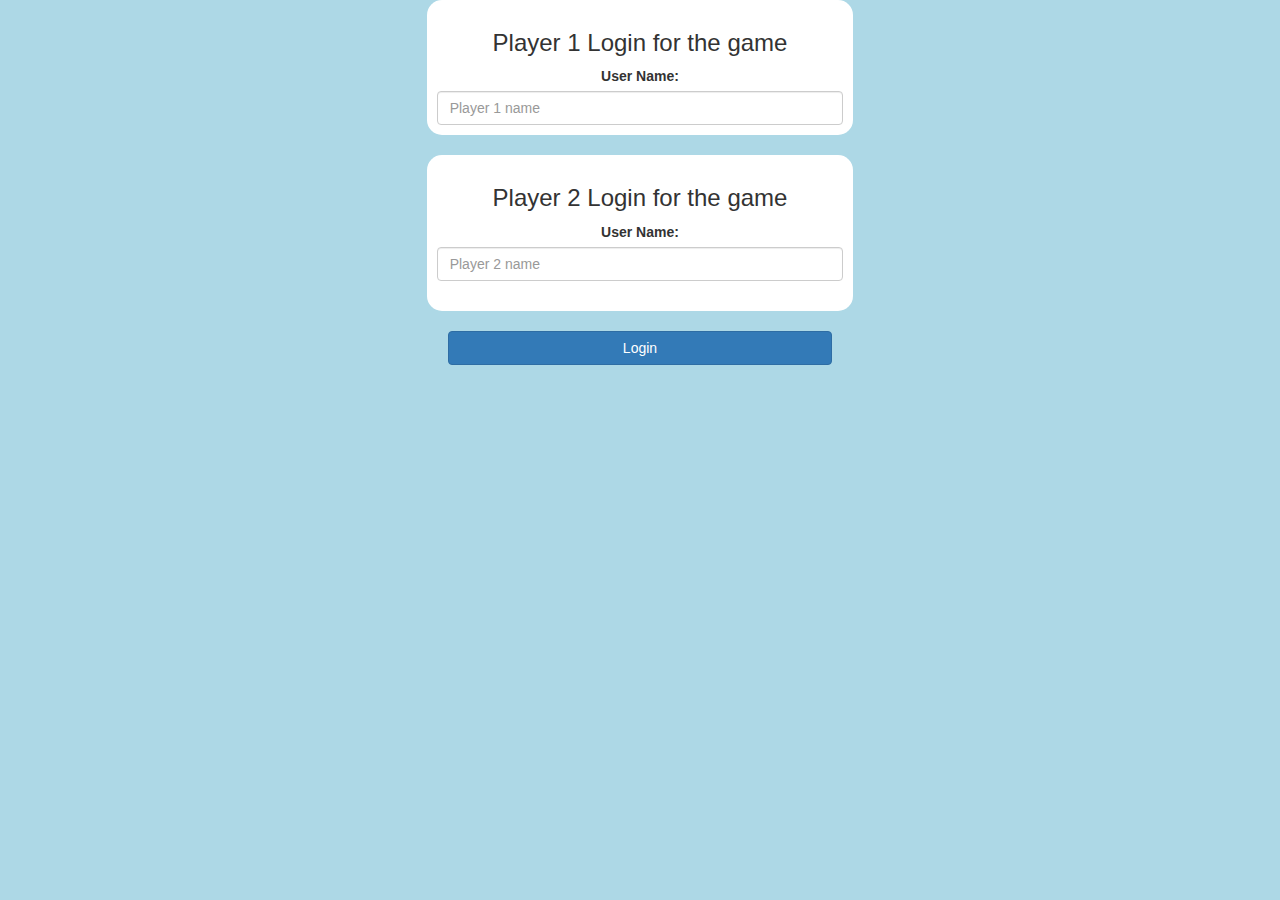
<file: index.html>
<html>
    <head>
    <title>Maths Quiz Game</title>
    <link rel="stylesheet" href="https://maxcdn.bootstrapcdn.com/bootstrap/3.4.0/css/bootstrap.min.css">
    <script src="http://ajax.googleapis.com/ajax/libs/jquery/3.4.1/jquery.min.js"></script>   
    <script src="https://maxcdn.bootstrapcdn.com/bootstrap/3.4.0/js/bootstrap.min.js"></script>  

    <link rel="stylesheet" type="text/css" href="quiz_game.css">
    <script src="quiz_game_login.js"></script>
    </head>

    <body>
        <center>
            <div class="col-lg-4 col-sm-8 col-xs-11 login_div1">
                <h3>Player 1 Login for the game</h3>
                <label>User Name:</label>
                <input type="text" id= "player1_name_input" class="form-control" placeholder= "Player 1 name"
            >
            </div>
            
            <br>
            
            <div class="col-lg-4 col-sm-8 col-xs-11 login_div2">
                <h3>Player 2 Login for the game</h3>
                <label>User Name:</label>
                <input type="text" id= "player2_name_input" class="form-control" placeholder= "Player 2 name"
            >
            <br>
            </div>
            
            <br>
            
            <button style= "width:30%" class="btn btn-primary" onclick="addUser()">Login</button> 
            </center>


    </body>
</html>
</file>
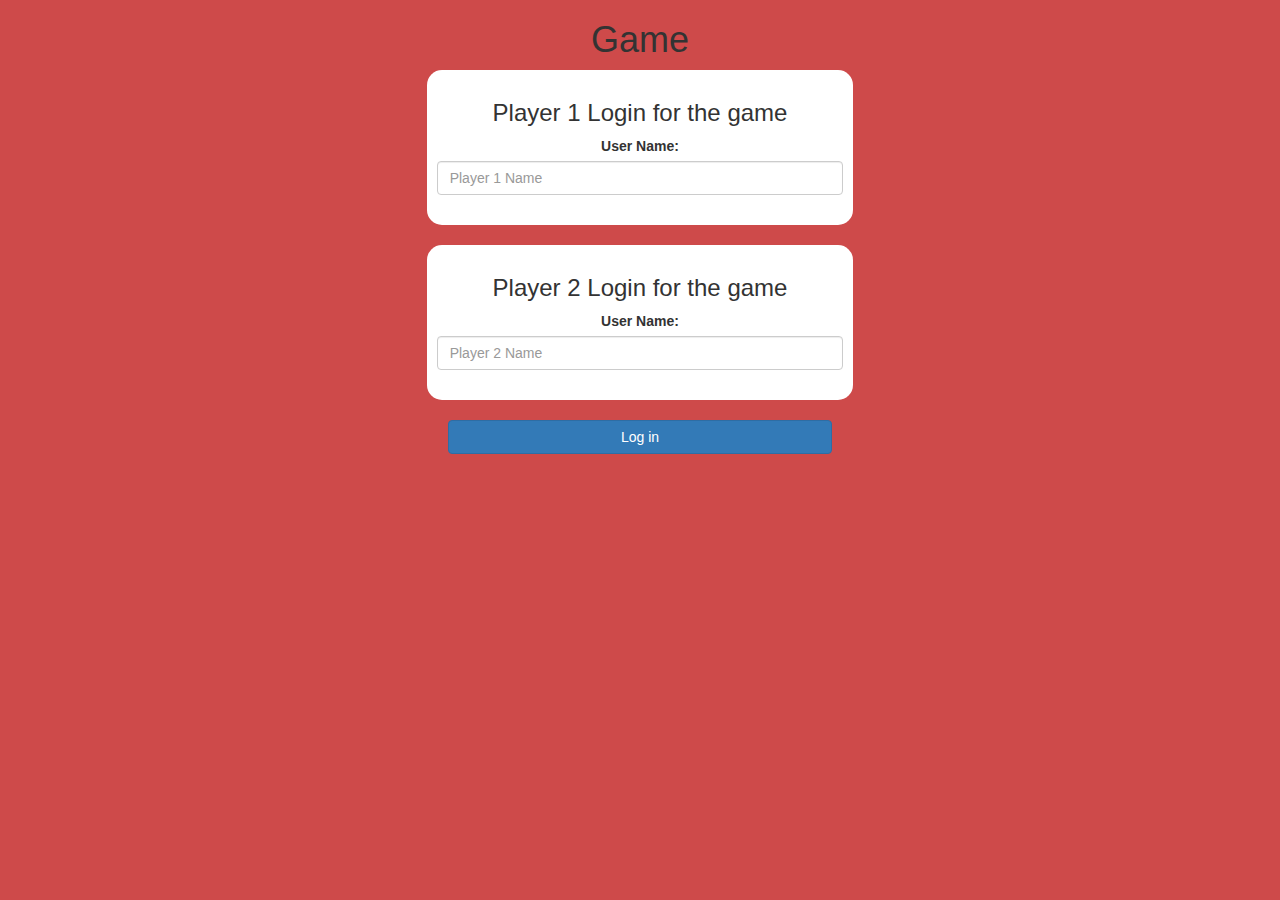
<file: game_login.html>
<!DOCTYPE html>
<html>
<head>
	<title>The Math Quiz Game!</title>

<meta name="viewport" content="width=device-width, initial-scale=1">
<link rel="stylesheet" href="https://maxcdn.bootstrapcdn.com/bootstrap/3.4.0/css/bootstrap.min.css">
<script src="https://ajax.googleapis.com/ajax/libs/jquery/3.4.1/jquery.min.js"></script>
<script src="https://maxcdn.bootstrapcdn.com/bootstrap/3.4.0/js/bootstrap.min.js"></script>

<link rel="stylesheet" type="text/css" href="game.css">

<script src="game_login.js"></script>
</head>
<body>

<center>
	<h1>Game</h1>

	<div class="col-lg-4 col-sm-8 col-xs-11 login_div1">
		<h3 >Player 1 Login for the game</h3>
		<label >User Name:</label>
		 <input type="text" id="player1_name_input" class="form-control" placeholder="Player 1 Name">
		 <br>
	</div>
<br>
	<div class="col-lg-4 col-sm-8 col-xs-11 login_div2">
		<h3 >Player 2 Login for the game</h3>
		  <label >User Name:</label>
		 <input type="text" id="player2_name_input" class="form-control" placeholder="Player 2 Name">
		<br>
	</div>
	<br>
		<button style="width:30%" class="btn btn-primary" onclick="addUser()">Log in</button>
</center>

</body>
</html>
</file>
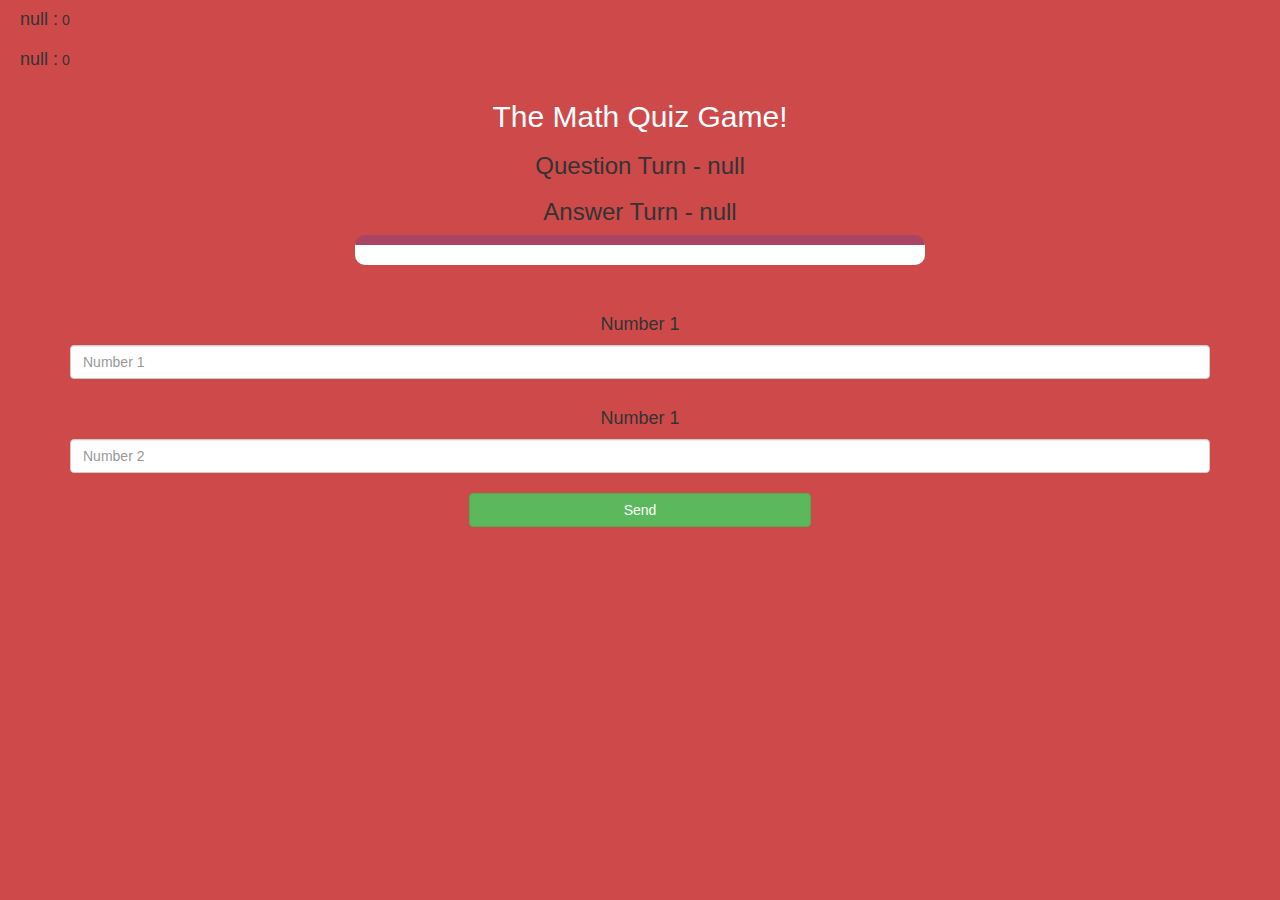
<file: game_page.html>
<!DOCTYPE html>
<html>
<head>
	<title>Guess The Word</title>

<meta name="viewport" content="width=device-width, initial-scale=1">
<link rel="stylesheet" href="https://maxcdn.bootstrapcdn.com/bootstrap/3.4.0/css/bootstrap.min.css">
<script src="https://ajax.googleapis.com/ajax/libs/jquery/3.4.1/jquery.min.js"></script>
<script src="https://maxcdn.bootstrapcdn.com/bootstrap/3.4.0/js/bootstrap.min.js"></script>
<link rel="stylesheet" type="text/css" href="game.css">
</head>
<body>

<h4 id="player1_name"></h4> <span id="player1_score"></span>
<br>
<h4 id="player2_name"></h4> <span id="player2_score"></span>

<div class="container">
	<center>
		<h2 style="color: white;">The Math Quiz Game!</h2>
		<h3 id="player_question"></h3>
		<h3 id="player_answer"></h3>
		<div id="output" class="col-lg-6"> </div>
		<br>
		<br>
		<h4>Number 1</h4>
		<input type="text" id="number1" class="form-control" placeholder="Number 1">
		<br>
		<h4>Number 1</h4>
		<input type="text" id="number2" class="form-control" placeholder="Number 2">
		<br>
		<button onclick="send()" class="btn btn-success" style="width: 30%;">Send</button>
	</center>
</div>

<script src="game_page.js"></script>
</body>
</html>
</file>
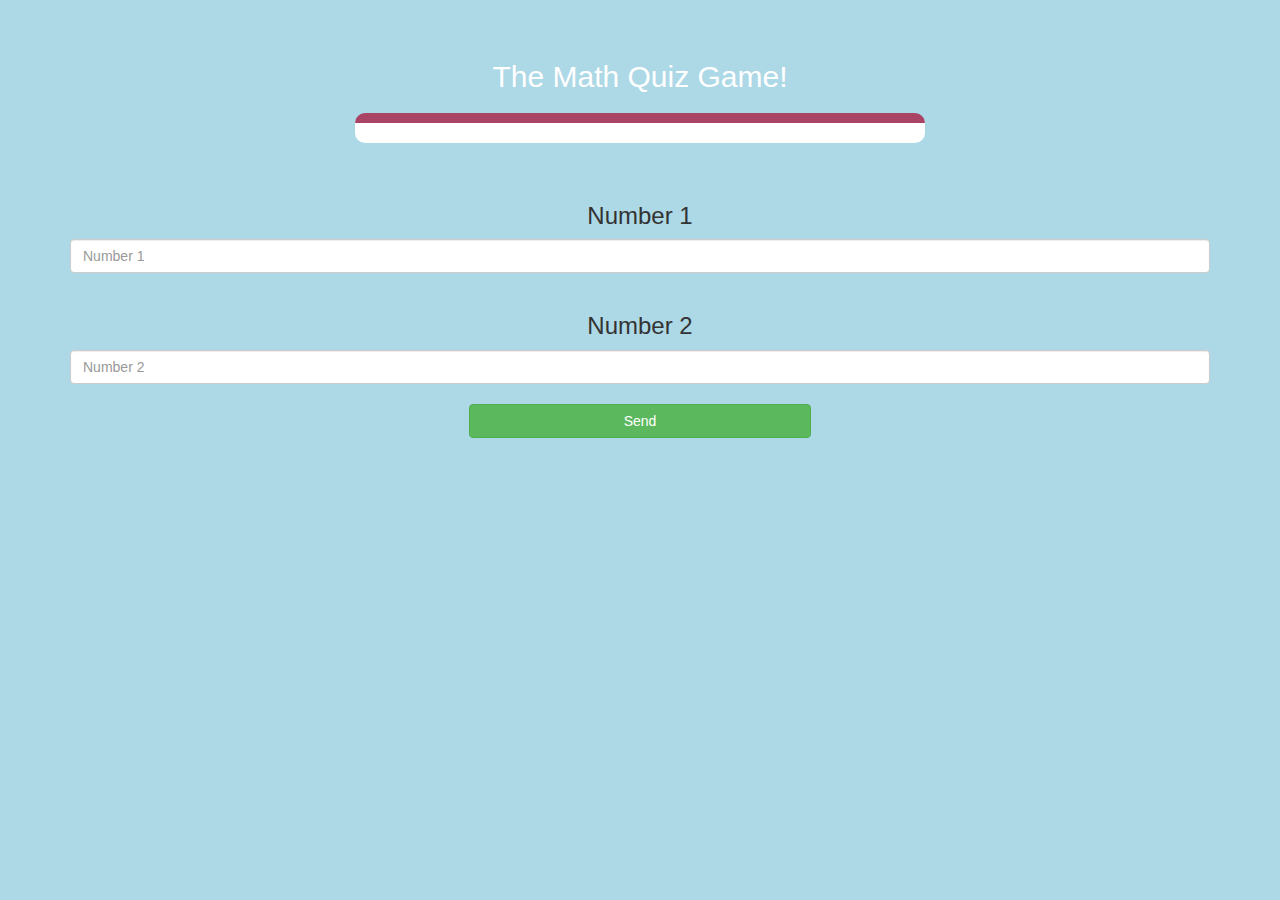
<file: quiz_game.html>
<html>
    <head>
    <title> The Maths Quiz Game!!</title>
    <link rel="stylesheet" href="https://maxcdn.bootstrapcdn.com/bootstrap/3.4.0/css/bootstrap.min.css">
    <script src="http://ajax.googleapis.com/ajax/libs/jquery/3.4.1/jquery.min.js"></script>   
    <script src="https://maxcdn.bootstrapcdn.com/bootstrap/3.4.0/js/bootstrap.min.js"></script>  

    <link rel="stylesheet" type="text/css" href="quiz_game.css">
    <script src="quiz_game.js"></script>
    </head>

    <body >
        <h4 id="player1_name"></h4><span id="player1_score"></span>
        <br>
        <h4 id="player2_name"></h4><span id="player2_score"></span>
        <div class="container">
            <center>
                <h2 style="color: white;">The Math Quiz Game!</h2>
                <h3 id="player_question"></h3>
                <h3 id="player_answer"></h3>
    
                <div id="output" class="col-lg-6">
    
                </div>
                <br><br>
                
                <h3>Number 1</h3>
                <input type="text" id="number1_input" class="form-control" placeholder="Number 1">
                
                <br>

                <h3>Number 2</h3>
                <input type="text" id="number2_input" class="form-control" placeholder="Number 2">
                
                <br>

                <button onclick="send()" class="btn btn-success" style="width: 30%;">Send</button>
            </center>
        </div>
    </body>

</html>
</file>
<file: quiz_game.css>
body
{
	background: lightblue;
}

	.login_div1 , .login_div2
	{
		background: white;
		padding: 10px;
		float: none;
		border-radius: 15px;
	}

	#output
	{
	background: white;
	border-radius: 10px;
	border-top: 10px solid #AA4465;
	padding: 10px;
	float: none;
	text-align: left;
	}
</file>
<file: game.css>
body
{
	background: #ce4a4a;
}

	.login_div1 , .login_div2
	{
		background: white;
		padding: 10px;
		float: none;
		border-radius: 15px;
	}


#player1_name , #player2_name
{
	display: inline-block;
	margin-left: 20px;
}
#word
{
	width: 60%;
}
#word_display
{
	letter-spacing: 5px;
}
#output
{
background: white;
border-radius: 10px;
border-top: 10px solid #AA4465;
padding: 10px;
float: none;
text-align: left;
}
</file>
